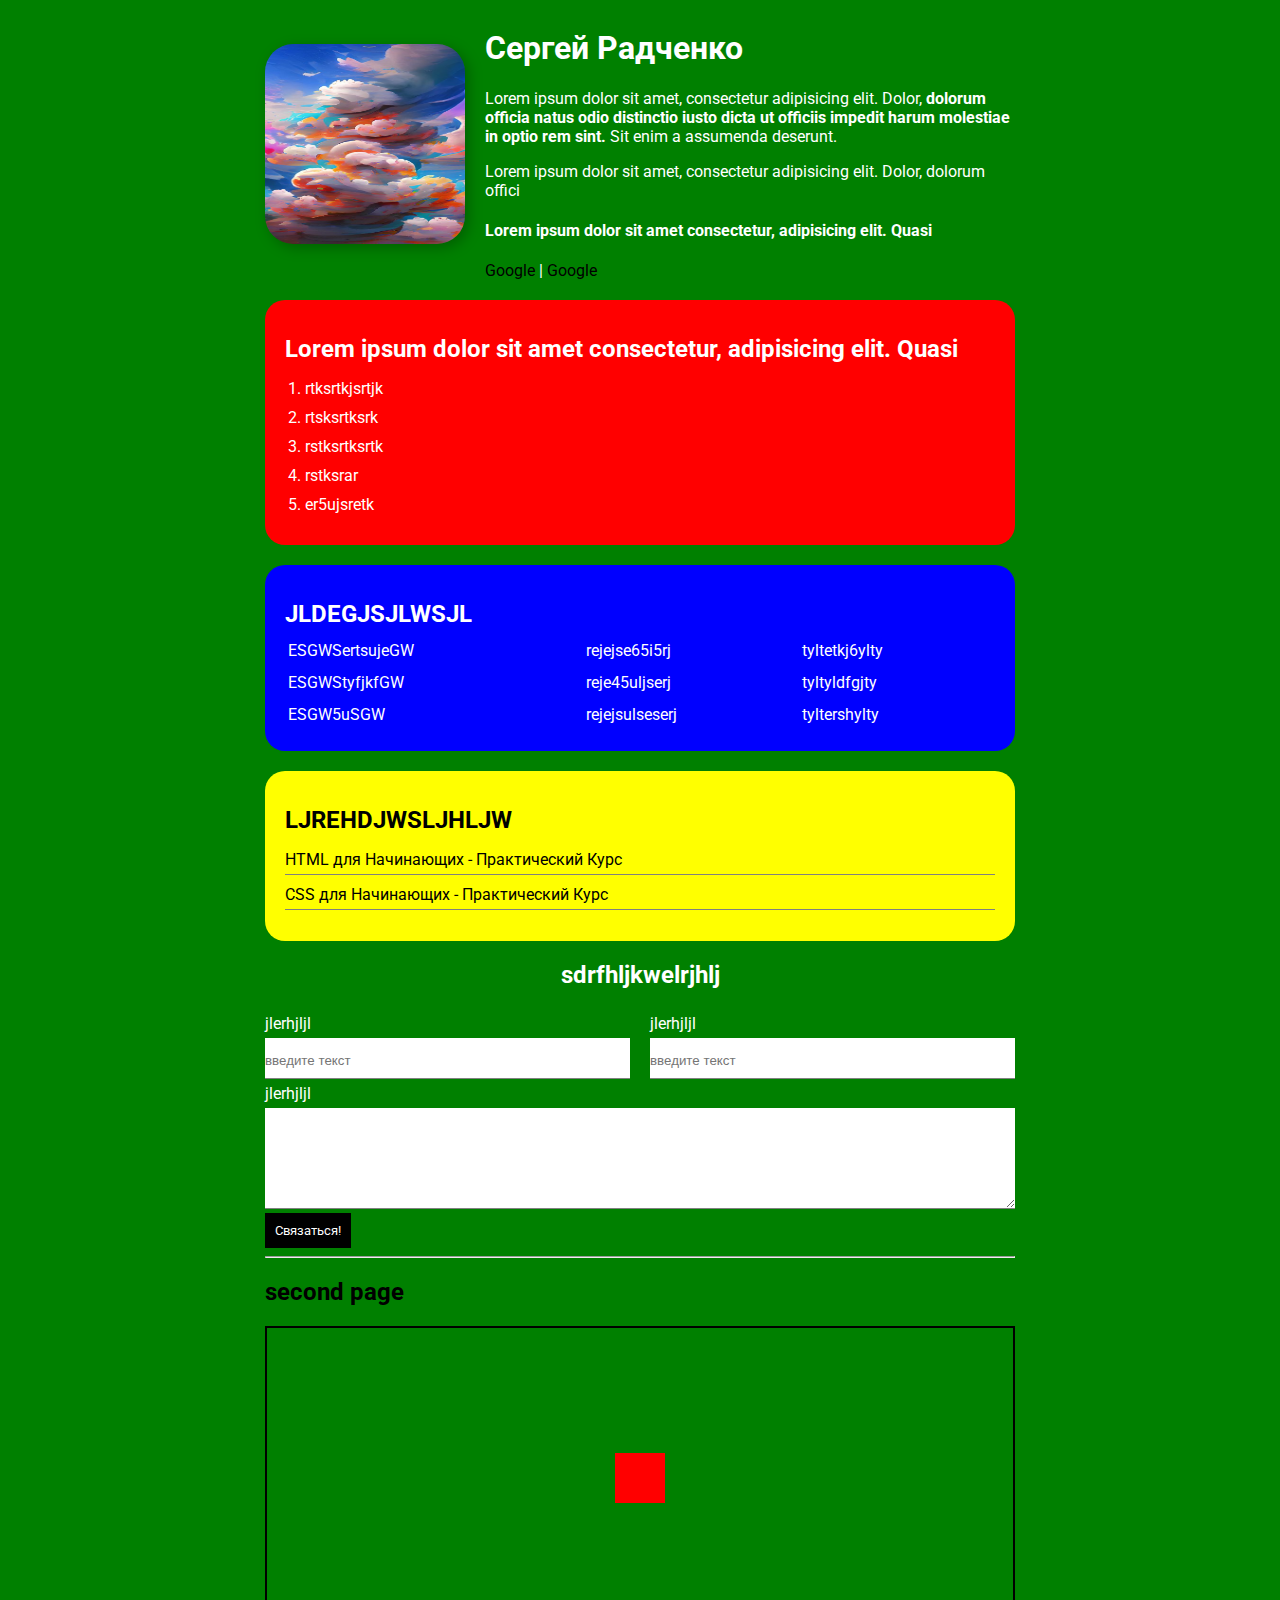
<file: index.html>
<!DOCTYPE html>
<html>
  <head>
    <meta charset="UTF-8" />
    <meta name="viewport" content="width=device-width, initial-scale=1.0" />
    <title>html course</title>
    <link rel="stylesheet" href="style.css" />
  </head>
  <body>
    <div class="container">
      <div class="info">
        <div class="first-img">
          <img class="avatar" src="img1.jpg" alt="картинка" height="200" />
        </div>
        <div class="info-second-child">
          <h1>Сергей Радченко</h1>
          <p>
            Lorem ipsum dolor sit amet, consectetur adipisicing elit. Dolor,
            <strong
              >dolorum officia natus odio distinctio iusto dicta ut officiis
              impedit harum molestiae in optio rem sint.</strong
            >
            Sit enim a assumenda deserunt.
          </p>
          <p>
            Lorem ipsum dolor sit amet, consectetur adipisicing elit. Dolor,
            dolorum offici
          </p>
          <h4>
            Lorem ipsum dolor sit amet consectetur, adipisicing elit. Quasi
          </h4>

          <a href="https://www.google.com/" target="_blank">Google</a>
          |
          <a href="https://www.google.com/" target="_blank">Google</a>
        </div>
      </div>

      <div class="card bg-red">
        <h2>Lorem ipsum dolor sit amet consectetur, adipisicing elit. Quasi</h2>
        <ol class="list">
          <li>rtksrtkjsrtjk</li>
          <li>rtsksrtksrk</li>
          <li>rstksrtksrtk</li>
          <li>rstksrar</li>
          <li>er5ujsretk</li>
        </ol>
      </div>

      <div class="card bg-blue">
        <h2>JLDEGJSJLWSJL</h2>
        <table class="table">
          <tr>
            <td>ESGWSertsujeGW</td>
            <td>rejejse65i5rj</td>
            <td>tyltetkj6ylty</td>
          </tr>
          <tr>
            <td>ESGWStyfjkfGW</td>
            <td>reje45uljserj</td>
            <td>tyltyldfgjty</td>
          </tr>
          <tr>
            <td>ESGW5uSGW</td>
            <td>rejejsulseserj</td>
            <td>tyltershylty</td>
          </tr>
        </table>
      </div>
      <div class="card bg-yellow">
        <h2 class="color-black">LJREHDJWSLJHLJW</h2>
        <ul class="link-list">
          <li>
            <a
              href="https://www.youtube.com/watch?v=DOEtVdkKwcU"
              target="_blank"
              >HTML для Начинающих - Практический Курс
            </a>
          </li>
          <li>
            <a
              href="https://www.youtube.com/watch?v=SpCUuyZZTp8"
              target="_blank"
              >CSS для Начинающих - Практический Курс
            </a>
          </li>
        </ul>
      </div>
      <div class="contact">
        <h2>sdrfhljkwelrjhlj</h2>
        <form action="/">
          <div class="row">
            <div class="form-group">
              <label for="name">jlerhjljl</label>
              <input type="text" id="name" placeholder="введите текст" />
            </div>
            <div class="form-group">
              <label for="number">jlerhjljl</label>
              <input type="number" id="number" placeholder="введите текст" />
            </div>
          </div>
          <div class="form-group">
            <label for="message">jlerhjljl</label>

            <textarea id="message" cols="30" rows="5"></textarea>
          </div>
          <input class="btn" type="submit" value="Связаться!" />
        </form>
      </div>
      <hr />
      <h2><a href="second.html" target="_blank">second page</a></h2>
      <div class="position">
        <div class="box"></div>
      </div>
      <div class="box-model">
        <div></div>
        <div><div></div></div>
        <div></div>
        <div></div>
      </div>
    </div>
  </body>
</html>
</file>
<file: style.css>
@import url("https://fonts.googleapis.com/css2?family=Roboto&display=swap");

/* * {
  padding: 0;
  margin: 0;
} */

body {
  background-color: green;
  color: #ffffff;
  font-size: 16px;
  font-weight: normal;
  font-family: "Roboto", sans-serif;
  margin-bottom: 500px;
}

.container {
  max-width: 750px;
  margin: auto;
}

a {
  color: black;
  text-decoration: none;
}

a:hover /*active, visited...*/ {
  text-decoration: underline;
}

a:active {
  color: blue;
}

.first-img {
  display: flex;
  align-items: center;
}

.avatar {
  width: 200px;
  border-radius: 28px; /* border-radius: %; */
  box-shadow: 4px 4px 14px rgb(0, 0, 0, 0.25);
}

/* .info p {
  color: blue;
  margin: 0;
  font-style: italic;
  text-decoration: line-through;
  text-transform: uppercase;
  letter-spacing: 5px;
  word-spacing: 3px;
}

.info2 {
  background: rgb(126, 128, 0);
  padding: 15px 20px 17px 25px; /* top right bottom left */
/* border: 5px solid red;
  margin: 20px;
  border-bottom-style: dotted;
  border-top-width: 10px;
  border-right-color: blue;
} */

/* .box-model > div { */
/* свойства применятся только к дивам первого уровня вложенности (детям) */
/* background: black;
  height: 200px;
  width: 25%;
  float: left;
  border: 4px solid red;
  box-sizing: border-box; теперь размер бордера включен в размер бокса, хотя по дефолту он идет поверх
} */

.bg-red {
  background: red;
}

.bg-blue {
  background: blue;
}

.bg-yellow {
  background: yellow;
}

.card {
  padding: 15px 20px;
  margin-bottom: 20px;
  border-radius: 20px;
}

.card h2 {
  margin-bottom: 10px;
}

.info {
  display: flex;
  margin-bottom: 20px;
}

.info-second-child {
  margin-left: 20px;
}

.list {
  padding: 0 20px; /* list-style: none */
}

.list li {
  margin-bottom: 10px;
}

.table {
  width: 100%;
}

.table td {
  padding-bottom: 10px;
}

.link-list {
  list-style: none;
  padding: 0;
}

.link-list li {
  margin-bottom: 10px;
  padding-bottom: 5px;
  border-bottom: 1px solid grey;
}

.contact h2 {
  text-align: center;
}

.form-group label {
  display: block;
  padding: 5px 0;
}

.form-group input,
.form-group textarea {
  width: 100%;
  box-sizing: border-box;
  border: none;
  border-bottom: 1px solid grey;
  outline: none;
  /* background: transparent; */
  padding: 15px 0 10px;
}

.row {
  display: flex;
}

.row .form-group {
  width: 50%;
}

.row .form-group:first-child {
  margin-right: 20px;
}

.btn {
  background: black;
  color: white;
  padding: 10px;
  border: none;
  font-family: inherit;
  cursor: pointer;
}

.btn:hover {
  opacity: 0.9;
}

.position {
  display: flex;
  align-items: center;
  justify-content: center;
  position: relative;
  border: 2px solid black;

  height: 300px;
}
.box {
  /* position: fixed;
  width: 100%; */
  /* top: 0; */
  position: absolute;
  width: 50px;
  height: 50px;
  background: red;
}

.color-black {
  color: #000;
}

@media (max-width: 500px) {
  .info {
    display: block;
    text-align: center;
  }
  .first-img {
    justify-content: center;
  }
}

@media (max-width: 375px) {
  .table td {
    font-size: 12px;
  }
}
</file>
